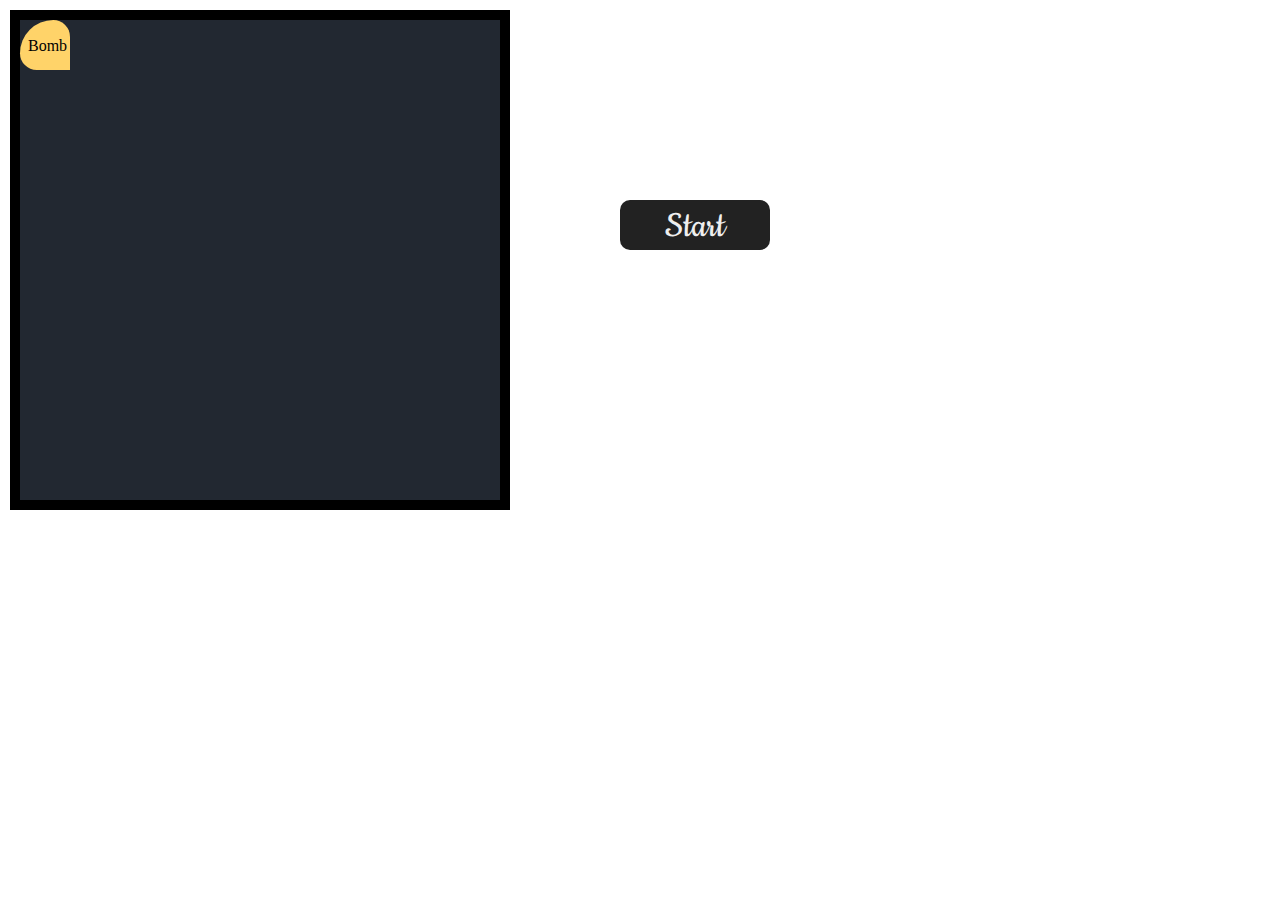
<file: index.html>
<!DOCTYPE html>
<html lang="en">
<head>
    <meta charset="UTF-8">
    <meta name="viewport" content="width=device-width, initial-scale=1.0">
    <link rel="stylesheet" href="cub.css">
    <title>Kub</title>
    <link href="https://fonts.googleapis.com/css2?family=Cookie&display=swap" rel="stylesheet">
</head>
<body>
    <div class="flexniki">
        <div class="karobka">
            <div id="kub"> <p> Bomb </p></div>
        </div>
        <div class="buttonali">
        <div class="yurgazgich" onclick="yurgaz()" id="ishchi"> <p> Start </p></div>
    </div>
    </div>
<script src="cubjs.js"></script>
</body>
</html>
</file>
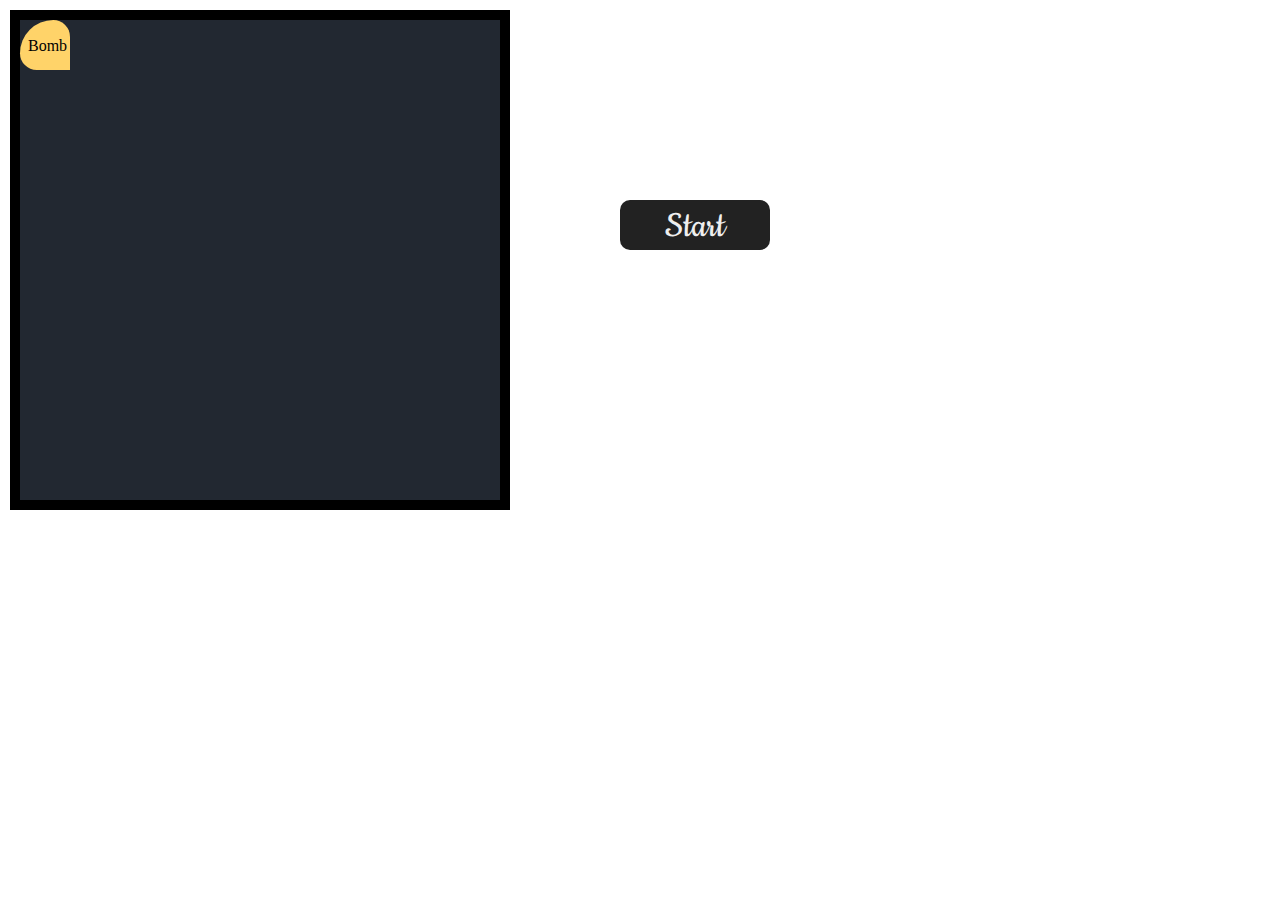
<file: cub.html>
<!DOCTYPE html>
<html lang="en">
<head>
    <meta charset="UTF-8">
    <meta name="viewport" content="width=device-width, initial-scale=1.0">
    <link rel="stylesheet" href="cub.css">
    <title>Kub</title>
    <link href="https://fonts.googleapis.com/css2?family=Cookie&display=swap" rel="stylesheet">
</head>
<body>
    <div class="flexniki">
        <div class="karobka">
            <div id="kub"> <p> Bomb </p></div>
        </div>
        <div class="buttonali">
        <div class="yurgazgich" onclick="yurgaz()" id="ishchi"> <p> Start </p></div>
    </div>
    </div>
<script src="cubjs.js"></script>
</body>
</html>
</file>
<file: cub.css>
*{
	margin: 0;
	padding: 0;
	box-sizing: border-box;
}
.yurgazgich{
	background: #222;
  	height: 50px;
  	min-width: 150px;
  	border: none;
  	border-radius: 10px;
  	color: #eee;
  	font-size: 40px;
  	font-family: "Cookie", cursive;
  	align-items: center;
  	justify-content: center;
  	cursor: pointer;
  	margin: 200px 0px 0px 100px;
}
.yurgazgich p{
	margin: 0;
	padding-left: 45px;
	padding-top: 4px;

}
.karobka{
	width: 500px;
	height: 500px;
	background-color: #222831;
	position: relative;
	margin: 10px;
	border: #000000 solid 10px;
}
#kub{
	width: 50px;
	height: 50px;
	background-color: #ffd369;
	position: absolute;
  	border-top-right-radius: 25px;
	border-bottom-left-radius: 25px;
	border-top-left-radius: 50px;  
}
#kub p{
	margin: 0;
	padding-top: 17px;
	padding-left: 8px;
}
.flexniki{
	display: flex;
}
</file>
